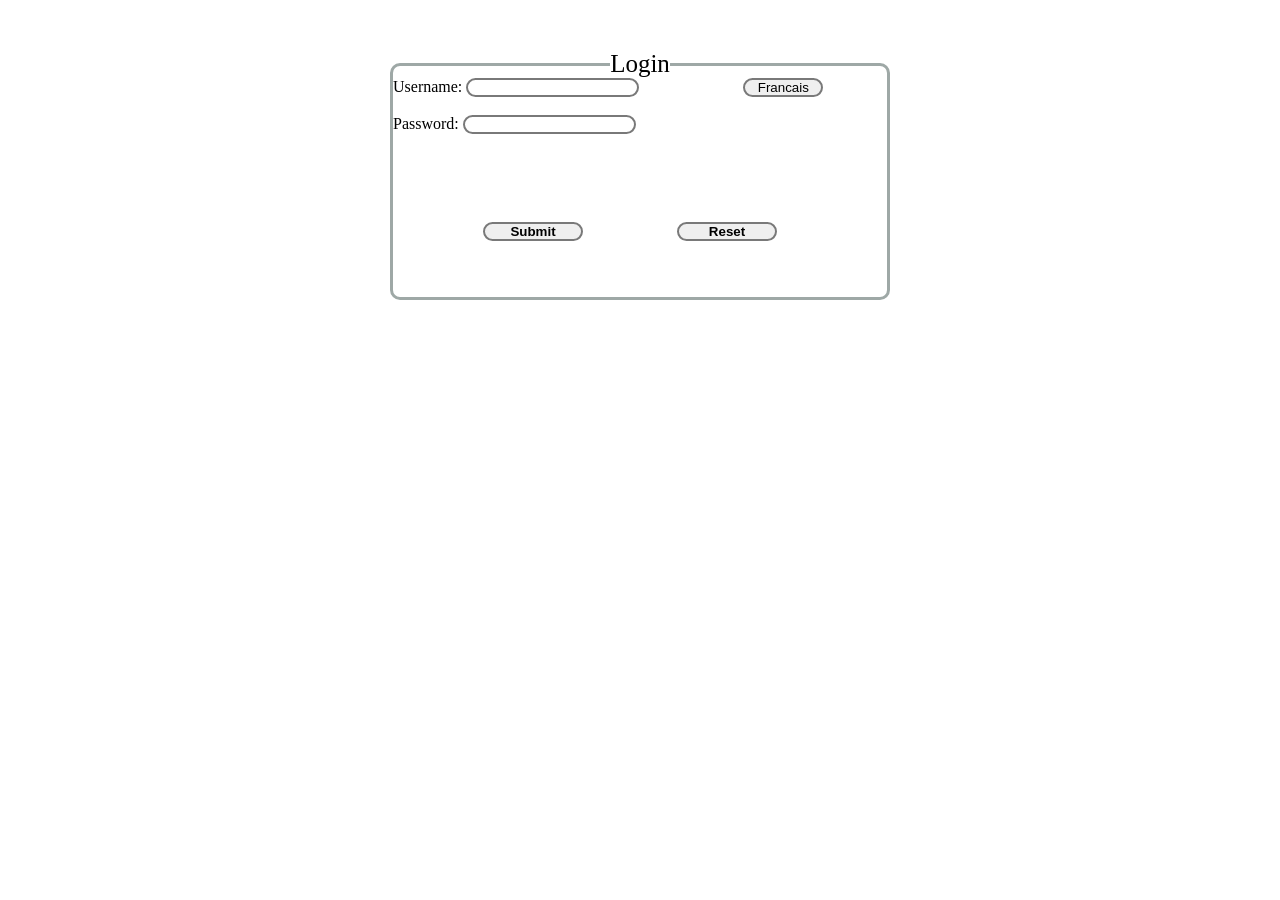
<file: index.html>
<!DOCTYPE html>
<html lang="en">
    <head>
        <meta charset="UTF-8">
        <meta name="viewport" content="width=device-width, initial-scale=1.0">
        <title>Connection</title>
        <link rel="stylesheet" href="css/styles.css">

    </head>
    <body>
        <form action>
            <fieldset class="boiteLogin">
                <legend class="titleLogin">Login</legend>

                <label id="userText" for="user">Username: </label>
                <input type="text" name="username" id="user">
                <input type="button" value="Francais" class="buttonLangue" name="langue" id="langue">
                <br>
                <br>
                <label id="passText" for="pass">Password: </label>
                <input type="text" name="password" id="pass">
                <div id="erreur" class="erreurText"></div>
                <br>
                <input class="buttonForm" type="button" id="submit" value="Submit">
                <input class="buttonForm" type="reset" id="reset">


            </fieldset>

        </form>

        <script src="js/code.js"></script>
    </body>
</html>
</file>
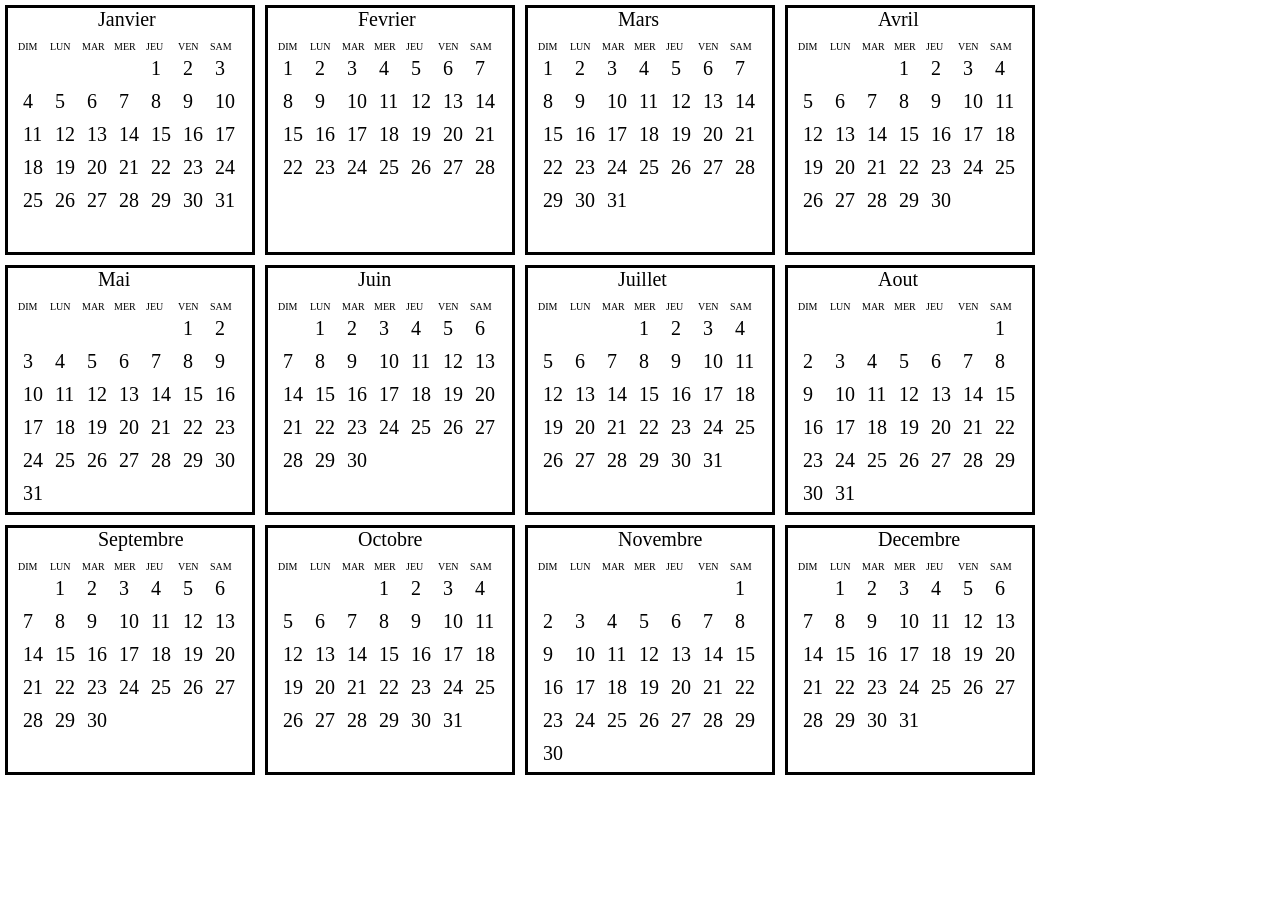
<file: calendrier.html>
<!DOCTYPE html>
<html lang="en">
<head>
    <meta charset="UTF-8">
    <meta name="viewport" content="width=device-width, initial-scale=1.0">
    <title>Document</title>
    <link rel="stylesheet" href="css/styles.css">
</head>
<body>
    <div class="containerMois">
                    <div class="mois">
                        <div class="textMois">Janvier</div>
                        <div class="joursSemaine">
                            <div>DIM</div>
                            <div>LUN</div>
                            <div>MAR</div>
                            <div>MER</div>
                            <div>JEU</div>
                            <div>VEN</div>
                            <div>SAM</div>

                            <div class="jours"></div>
                            <div class="jours"></div>
                            <div class="jours"></div>
                            <div class="jours"></div>
                            <div class="jours evenement" title="Nouvel An">1</div>
                            <div class="jours">2</div>
                            <div class="jours">3</div>

                            <div class="jours">4</div>
                            <div class="jours">5</div>
                            <div class="jours">6</div>
                            <div class="jours">7</div>
                            <div class="jours evenement" title="Journée nationale de commémoration des victimes de catastrophes aériennes">8</div>
                            <div class="jours">9</div>
                            <div class="jours">10</div>

                            <div class="jours">11</div>
                            <div class="jours">12</div>
                            <div class="jours">13</div>
                            <div class="jours">14</div>
                            <div class="jours">15</div>
                            <div class="jours">16</div>
                            <div class="jours">17</div>

                            <div class="jours">18</div>
                            <div class="jours">19</div>
                            <div class="jours">20</div>
                            <div class="jours">21</div>
                            <div class="jours">22</div>
                            <div class="jours">23</div>
                            <div class="jours">24</div>

                            <div class="jours">25</div>
                            <div class="jours">26</div>
                            <div class="jours evenement" title="Journée internationale dédiée à la mémoire des victimes de l'Holocauste">27</div>
                            <div class="jours">28</div>
                            <div class="jours evenement" title="Journée nationale de commémoration de l'attentat à la mosquée de Québec">29</div>
                            <div class="jours">30</div>
                            <div class="jours">31</div>
                        </div>

                        
                    </div>
                    <div class="mois">
                        <div class="textMois">Fevrier</div>
                        <div class="joursSemaine">
                            <div>DIM</div>
                            <div>LUN</div>
                            <div>MAR</div>
                            <div>MER</div>
                            <div>JEU</div>
                            <div>VEN</div>
                            <div>SAM</div>

                            
                            <div class="jours">1</div>
                            <div class="jours">2</div>
                            <div class="jours">3</div>
                            <div class="jours">4</div>
                            <div class="jours">5</div>
                            <div class="jours">6</div>
                            <div class="jours">7</div>

                            <div class="jours">8</div>
                            <div class="jours">9</div>
                            <div class="jours">10</div>
                            <div class="jours">11</div>
                            <div class="jours">12</div>
                            <div class="jours">13</div>
                            <div class="jours">14</div>

                            <div class="jours evenement" title="Jour du drapeau nationale du Canada">15</div>
                            <div class="jours">16</div>
                            <div class="jours">17</div>
                            <div class="jours">18</div>
                            <div class="jours evenement" title="!!Fete Anthony Ethier!!">19</div>
                            <div class="jours">20</div>
                            <div class="jours">21</div>

                            <div class="jours">22</div>
                            <div class="jours">23</div>
                            <div class="jours">24</div>
                            <div class="jours">25</div>
                            <div class="jours">26</div>
                            <div class="jours">27</div>
                            <div class="jours">28</div>
                        </div>
                    </div>
                    <div class="mois">
                        <div class="textMois">Mars</div>
                        <div class="joursSemaine">
                            <div>DIM</div>
                            <div>LUN</div>
                            <div>MAR</div>
                            <div>MER</div>
                            <div>JEU</div>
                            <div>VEN</div>
                            <div>SAM</div>

                            
                            <div class="jours">1</div>
                            <div class="jours">2</div>
                            <div class="jours">3</div>

                            <div class="jours">4</div>
                            <div class="jours">5</div>
                            <div class="jours">6</div>
                            <div class="jours">7</div>
                            <div class="jours evenement" title="Journée internationale des femmes">8</div>
                            <div class="jours">9</div>
                            <div class="jours">10</div>

                            <div class="jours">11</div>
                            <div class="jours">12</div>
                            <div class="jours">13</div>
                            <div class="jours">14</div>
                            <div class="jours">15</div>
                            <div class="jours">16</div>
                            <div class="jours evenement" title="Saint-Patrick">17</div>

                            <div class="jours">18</div>
                            <div class="jours">19</div>
                            <div class="jours">20</div>
                            <div class="jours">21</div>
                            <div class="jours">22</div>
                            <div class="jours">23</div>
                            <div class="jours">24</div>

                            <div class="jours">25</div>
                            <div class="jours">26</div>
                            <div class="jours">27</div>
                            <div class="jours">28</div>
                            <div class="jours">29</div>
                            <div class="jours">30</div>
                            <div class="jours">31</div>
                        </div>
                    </div>
                    <div class="mois">
                        <div class="textMois">Avril</div>
                        <div class="joursSemaine">
                            <div>DIM</div>
                            <div>LUN</div>
                            <div>MAR</div>
                            <div>MER</div>
                            <div>JEU</div>
                            <div>VEN</div>
                            <div>SAM</div>

                            <div class="jours"></div>
                            <div class="jours"></div>
                            <div class="jours"></div>
                            <div class="jours">1</div>
                            <div class="jours">2</div>
                            <div class="jours">3</div>

                            <div class="jours">4</div>
                            <div class="jours">5</div>
                            <div class="jours">6</div>
                            <div class="jours evenement" title="Vendredi Saint">7</div>
                            <div class="jours">8</div>
                            <div class="jours">9</div>
                            <div class="jours evenement" title="Lundi de Paques">10</div>

                            <div class="jours">11</div>
                            <div class="jours">12</div>
                            <div class="jours">13</div>
                            <div class="jours">14</div>
                            <div class="jours">15</div>
                            <div class="jours">16</div>
                            <div class="jours">17</div>

                            <div class="jours">18</div>
                            <div class="jours">19</div>
                            <div class="jours">20</div>
                            <div class="jours">21</div>
                            <div class="jours">22</div>
                            <div class="jours">23</div>
                            <div class="jours">24</div>

                            <div class="jours">25</div>
                            <div class="jours">26</div>
                            <div class="jours">27</div>
                            <div class="jours">28</div>
                            <div class="jours">29</div>
                            <div class="jours">30</div>
                        </div>

                        
                    </div>
                    <div class="mois">
                        <div class="textMois">Mai</div>
                        <div class="joursSemaine">
                            <div>DIM</div>
                            <div>LUN</div>
                            <div>MAR</div>
                            <div>MER</div>
                            <div>JEU</div>
                            <div>VEN</div>
                            <div>SAM</div>

                            <div class="jours"></div>
                            <div class="jours"></div>
                            <div class="jours"></div>
                            <div class="jours"></div>
                            <div class="jours"></div>
                            <div class="jours">1</div>
                            <div class="jours">2</div>
                            <div class="jours">3</div>

                            <div class="jours">4</div>
                            <div class="jours">5</div>
                            <div class="jours">6</div>
                            <div class="jours">7</div>
                            <div class="jours">8</div>
                            <div class="jours">9</div>
                            <div class="jours">10</div>

                            <div class="jours">11</div>
                            <div class="jours">12</div>
                            <div class="jours">13</div>
                            <div class="jours">14</div>
                            <div class="jours">15</div>
                            <div class="jours">16</div>
                            <div class="jours">17</div>

                            <div class="jours">18</div>
                            <div class="jours">19</div>
                            <div class="jours">20</div>
                            <div class="jours">21</div>
                            <div class="jours evenement" title="Fete de la Reine">22</div>
                            <div class="jours">23</div>
                            <div class="jours">24</div>

                            <div class="jours">25</div>
                            <div class="jours">26</div>
                            <div class="jours">27</div>
                            <div class="jours">28</div>
                            <div class="jours">29</div>
                            <div class="jours">30</div>
                            <div class="jours">31</div>
                        </div>

                        
                    </div>
                    <div class="mois">
                        <div class="textMois">Juin</div>
                        <div class="joursSemaine">
                            <div>DIM</div>
                            <div>LUN</div>
                            <div>MAR</div>
                            <div>MER</div>
                            <div>JEU</div>
                            <div>VEN</div>
                            <div>SAM</div>

                            <div class="jours"></div>
                            <div class="jours">1</div>
                            <div class="jours">2</div>
                            <div class="jours">3</div>

                            <div class="jours">4</div>
                            <div class="jours">5</div>
                            <div class="jours">6</div>
                            <div class="jours evenement" title="Formule 1 Grand Prix du Canada (Montreal)">7</div>
                            <div class="jours">8</div>
                            <div class="jours">9</div>
                            <div class="jours">10</div>

                            <div class="jours">11</div>
                            <div class="jours">12</div>
                            <div class="jours">13</div>
                            <div class="jours">14</div>
                            <div class="jours">15</div>
                            <div class="jours">16</div>
                            <div class="jours">17</div>

                            <div class="jours">18</div>
                            <div class="jours">19</div>
                            <div class="jours">20</div>
                            <div class="jours">21</div>
                            <div class="jours">22</div>
                            <div class="jours">23</div>
                            <div class="jours evenement" title="Fete nationale du Quebec (Saint-Jean-Baptiste)">24</div>

                            <div class="jours">25</div>
                            <div class="jours">26</div>
                            <div class="jours">27</div>
                            <div class="jours">28</div>
                            <div class="jours">29</div>
                            <div class="jours">30</div>
                        </div>

                        
                    </div>
                    <div class="mois">
                        <div class="textMois">Juillet</div>
                        <div class="joursSemaine">
                            <div>DIM</div>
                            <div>LUN</div>
                            <div>MAR</div>
                            <div>MER</div>
                            <div>JEU</div>
                            <div>VEN</div>
                            <div>SAM</div>

                            <div class="jours"></div>
                            <div class="jours"></div>
                            <div class="jours"></div>
                            <div class="jours evenement" title="Fete nationale du Canada">1</div>
                            <div class="jours">2</div>
                            <div class="jours">3</div>

                            <div class="jours">4</div>
                            <div class="jours">5</div>
                            <div class="jours">6</div>
                            <div class="jours">7</div>
                            <div class="jours">8</div>
                            <div class="jours">9</div>
                            <div class="jours">10</div>

                            <div class="jours">11</div>
                            <div class="jours">12</div>
                            <div class="jours">13</div>
                            <div class="jours">14</div>
                            <div class="jours">15</div>
                            <div class="jours">16</div>
                            <div class="jours">17</div>

                            <div class="jours">18</div>
                            <div class="jours">19</div>
                            <div class="jours">20</div>
                            <div class="jours">21</div>
                            <div class="jours">22</div>
                            <div class="jours">23</div>
                            <div class="jours">24</div>

                            <div class="jours">25</div>
                            <div class="jours">26</div>
                            <div class="jours">27</div>
                            <div class="jours">28</div>
                            <div class="jours">29</div>
                            <div class="jours">30</div>
                            <div class="jours">31</div>
                        </div>

                        
                    </div>
                    <div class="mois">
                        <div class="textMois">Aout</div>
                        <div class="joursSemaine">
                            <div>DIM</div>
                            <div>LUN</div>
                            <div>MAR</div>
                            <div>MER</div>
                            <div>JEU</div>
                            <div>VEN</div>
                            <div>SAM</div>

                            <div class="jours"></div>
                            <div class="jours"></div>
                            <div class="jours"></div>
                            <div class="jours"></div>
                            <div class="jours"></div>
                            <div class="jours"></div>
                            <div class="jours">1</div>
                            <div class="jours">2</div>
                            <div class="jours">3</div>

                            <div class="jours">4</div>
                            <div class="jours">5</div>
                            <div class="jours">6</div>
                            <div class="jours evenement" title="Journee du Patrimoine en Alberta">7</div>
                            <div class="jours">8</div>
                            <div class="jours">9</div>
                            <div class="jours">10</div>

                            <div class="jours">11</div>
                            <div class="jours">12</div>
                            <div class="jours">13</div>
                            <div class="jours">14</div>
                            <div class="jours evenement" title="Fete nationale de l'Acadie">15</div>
                            <div class="jours">16</div>
                            <div class="jours">17</div>

                            <div class="jours">18</div>
                            <div class="jours">19</div>
                            <div class="jours">20</div>
                            <div class="jours">21</div>
                            <div class="jours">22</div>
                            <div class="jours">23</div>
                            <div class="jours">24</div>

                            <div class="jours">25</div>
                            <div class="jours">26</div>
                            <div class="jours">27</div>
                            <div class="jours">28</div>
                            <div class="jours">29</div>
                            <div class="jours">30</div>
                            <div class="jours">31</div>
                        </div>

                        
                    </div>
                   <div class="mois">
                        <div class="textMois">Septembre</div>
                        <div class="joursSemaine">
                            <div>DIM</div>
                            <div>LUN</div>
                            <div>MAR</div>
                            <div>MER</div>
                            <div>JEU</div>
                            <div>VEN</div>
                            <div>SAM</div>

                            <div class="jours"></div>
                            <div class="jours">1</div>
                            <div class="jours">2</div>
                            <div class="jours">3</div>

                            <div class="jours evenement" title="Fete du travail">4</div>
                            <div class="jours">5</div>
                            <div class="jours">6</div>
                            <div class="jours">7</div>
                            <div class="jours">8</div>
                            <div class="jours">9</div>
                            <div class="jours">10</div>

                            <div class="jours">11</div>
                            <div class="jours">12</div>
                            <div class="jours">13</div>
                            <div class="jours">14</div>
                            <div class="jours">15</div>
                            <div class="jours">16</div>
                            <div class="jours">17</div>

                            <div class="jours">18</div>
                            <div class="jours">19</div>
                            <div class="jours">20</div>
                            <div class="jours">21</div>
                            <div class="jours">22</div>
                            <div class="jours">23</div>
                            <div class="jours">24</div>

                            <div class="jours">25</div>
                            <div class="jours">26</div>
                            <div class="jours">27</div>
                            <div class="jours">28</div>
                            <div class="jours">29</div>
                            <div class="jours">30</div>
                        </div>

                        
                    </div>
                    <div class="mois">
                        <div class="textMois">Octobre</div>
                        <div class="joursSemaine">
                            <div>DIM</div>
                            <div>LUN</div>
                            <div>MAR</div>
                            <div>MER</div>
                            <div>JEU</div>
                            <div>VEN</div>
                            <div>SAM</div>

                            <div class="jours"></div>
                            <div class="jours"></div>
                            <div class="jours"></div>
                            <div class="jours">1</div>
                            <div class="jours">2</div>
                            <div class="jours">3</div>

                            <div class="jours">4</div>
                            <div class="jours">5</div>
                            <div class="jours">6</div>
                            <div class="jours">7</div>
                            <div class="jours">8</div>
                            <div class="jours evenement" title="Action de Grace">9</div>
                            <div class="jours">10</div>

                            <div class="jours">11</div>
                            <div class="jours">12</div>
                            <div class="jours">13</div>
                            <div class="jours">14</div>
                            <div class="jours">15</div>
                            <div class="jours">16</div>
                            <div class="jours">17</div>

                            <div class="jours">18</div>
                            <div class="jours">19</div>
                            <div class="jours">20</div>
                            <div class="jours">21</div>
                            <div class="jours">22</div>
                            <div class="jours">23</div>
                            <div class="jours">24</div>

                            <div class="jours">25</div>
                            <div class="jours">26</div>
                            <div class="jours">27</div>
                            <div class="jours">28</div>
                            <div class="jours">29</div>
                            <div class="jours">30</div>
                            <div class="jours">31</div>
                        </div>

                        
                    </div>
                    <div class="mois">
                        <div class="textMois">Novembre</div>
                        <div class="joursSemaine">
                            <div>DIM</div>
                            <div>LUN</div>
                            <div>MAR</div>
                            <div>MER</div>
                            <div>JEU</div>
                            <div>VEN</div>
                            <div>SAM</div>

                            <div class="jours"></div>
                            <div class="jours"></div>
                            <div class="jours"></div>
                            <div class="jours"></div>
                            <div class="jours"></div>
                            <div class="jours"></div>
                            <div class="jours">1</div>
                            <div class="jours">2</div>
                            <div class="jours">3</div>

                            <div class="jours">4</div>
                            <div class="jours">5</div>
                            <div class="jours">6</div>
                            <div class="jours">7</div>
                            <div class="jours">8</div>
                            <div class="jours">9</div>
                            <div class="jours">10</div>

                            <div class="jours">11</div>
                            <div class="jours">12</div>
                            <div class="jours">13</div>
                            <div class="jours">14</div>
                            <div class="jours">15</div>
                            <div class="jours">16</div>
                            <div class="jours">17</div>

                            <div class="jours">18</div>
                            <div class="jours">19</div>
                            <div class="jours">20</div>
                            <div class="jours">21</div>
                            <div class="jours">22</div>
                            <div class="jours">23</div>
                            <div class="jours">24</div>

                            <div class="jours">25</div>
                            <div class="jours">26</div>
                            <div class="jours">27</div>
                            <div class="jours">28</div>
                            <div class="jours">29</div>
                            <div class="jours">30</div>
                        </div>

                        
                    </div>
                    <div class="mois">
                        <div class="textMois">Decembre</div>
                        <div class="joursSemaine">
                            <div>DIM</div>
                            <div>LUN</div>
                            <div>MAR</div>
                            <div>MER</div>
                            <div>JEU</div>
                            <div>VEN</div>
                            <div>SAM</div>

                            <div class="jours"></div>
                            <div class="jours">1</div>
                            <div class="jours">2</div>
                            <div class="jours">3</div>

                            <div class="jours">4</div>
                            <div class="jours">5</div>
                            <div class="jours">6</div>
                            <div class="jours">7</div>
                            <div class="jours">8</div>
                            <div class="jours">9</div>
                            <div class="jours">10</div>

                            <div class="jours">11</div>
                            <div class="jours">12</div>
                            <div class="jours">13</div>
                            <div class="jours">14</div>
                            <div class="jours">15</div>
                            <div class="jours">16</div>
                            <div class="jours">17</div>

                            <div class="jours">18</div>
                            <div class="jours">19</div>
                            <div class="jours">20</div>
                            <div class="jours">21</div>
                            <div class="jours">22</div>
                            <div class="jours">23</div>
                            <div class="jours">24</div>

                            <div class="jours evenement" title="Noel">25</div>
                            <div class="jours">26</div>
                            <div class="jours">27</div>
                            <div class="jours">28</div>
                            <div class="jours">29</div>
                            <div class="jours">30</div>
                            <div class="jours">31</div>
                        </div>

                        
                    </div>
                </div>
</body>
</html>
</file>
<file: css/styles.css>
/* Définition de constantes */
:root {
  --padding: 8px;
  --padding: 6px;
  --border-radius: 10px;
  --scroolbar-with: 10px;
}

/* Remettre à zéro les marges de tous éléments pour contrecarrer les valeurs par défaut prédéfinies du fureteur */
* {
  margin: 0px;
  padding: 0px;
  box-sizing: border-box;
}

/* Classe pour la mise en page utilisant les "flexbox" */
.page {
  /* disposition verticale des sections header, main et footer */
  display: flex;
  flex-direction: column;
  height: 100vh;
  gap: var(--padding);
  padding: var(--padding);

  .favicon {
    height: 40px;
    width: 40px;
  }

  .header,
  .footer {
    font-size: 1.5em;
    font-weight: bolder;
    display: flex;
    gap: 8px;
    align-items: center;

    .menu {
      /* disposition horizontale des items de menu */
      display: flex;
      gap: 12px;
      flex-wrap: wrap;
      justify-content: left;
    }

    .menuItem {
      flex-grow: 1;
      /* taille adaptative */
      font-size: 20px;
      font-weight: bold;
      text-decoration: none;
      color: rgb(255, 255, 255);
      border: none;
    }
    .menuItem:hover {
      color: dodgerblue;
      transition: 0.8s;
    }

    .selectedMenuItem {
      border: solid 1px;
      padding: 3px;
    }
  }

  .main {
    /* permettre de le formatage flex du parent */
    flex: 1;
    /* hauteur minimum relative à la hauteur du viewport*/
    min-height: 10vh;
    /* contrecarrer les styles de la classe page */
    border: none;
    padding: 0px;
    background: white;

    /* Alignement horizontal des éléments enfants */
    display: flex;
    flex-direction: row;
    gap: var(--padding);

    .scrollSection {
      overflow-y: auto;
    }

    .content {
      flex-grow: 1;

      .bigImage {
        background-position: center;
        background-repeat: no-repeat;
        background-size: cover;
        aspect-ratio: 16/9;
      }
    }

    .justifiedText {
      text-align: justify;
    }

    .left_Aside {
      flex: 1;
      min-width: 100px;
      max-width: 200px;
    }

    .right_Aside {
      flex: 1;
      min-width: 60px;
      max-width: 120px;
    }
  }

  .main > * {
    background: white;
    padding: var(--padding);
    border: 1px solid gray;
  }
}

.page > * {
  /* cibler tout les enfants enfant de l'éléments de classe page */
  background: rgb(212, 53, 53);
  padding: 1rem;
  border: 1px solid gray;
}

/* disposer une liste d'icone font-awsome vertivalement */
.iconList {
  display: flex;
  flex-direction: column;
  text-align: center;
  gap: 8px;
}

/* style pour formater les icones de classe font-awsome */
.fa-icon {
  flex: 1;
  font-size: 30px;
  color: rgb(255, 255, 255);
  cursor: pointer;
  position: 1px;
}

/* Changer la couleur de l'élément survolé de classe fa-icon */
.fa-icon:hover {
  color: dodgerblue;
  transition: 0.5s;
}

/*** classes pour l'apparence de la barre de défilement ***/
::-webkit-scrollbar {
  border-radius: var(--border-radius);
  width: var(--scroolbar-with);
}

::-webkit-scrollbar-track {
  box-shadow: inset 0 0 6px rgba(0, 0, 0, 0.3);
  border-radius: var(--border-radius);
}

::-webkit-scrollbar-thumb {
  border-radius: var(--border-radius);
  box-shadow: inset 0 0 6px rgba(0, 0, 0, 0.5);
}

.momo-trust-display-regular {
  font-family: "Momo Trust Display", sans-serif;
  font-weight: 400;
  font-style: normal;
  font-size: 1.8em;
}

.author {
  width: 30%;
  min-width: 300px;
  margin: auto;
  margin-top: 50px;
  font-size: 1.5em;

  ul {
    list-style-type: none;
  }
}

.joursSemaine {
  grid-template-columns: auto auto auto auto auto auto auto;
  padding: 10px;
  display: grid;
  font-size: 10px;
}

.containerMois {
  flex-wrap: wrap;
  display: flex;
}

.mois {
  border: solid;
  width: 250px;
  height: 250px;
  margin: 5px;
}
.textMois {
  font-size: 20px;
  margin-left: 90px;
}

.jours {
  font-size: 20px;
  padding: 5px;
}

.boiteLogin {
  width: 500px;
  height: 250px;
  border: solid rgb(158, 168, 166);
  border-radius: 10px;
  margin: auto;
  margin-top: 50px;

  input {
    border: solid 2px rgb(121, 121, 121);
    border-radius: 100px;
  }
}

.titleLogin {
  font-family: "Times New Roman";
  font-size: 25px;
  margin: auto;
}

.buttonForm {
  font-weight: bold;
  margin-left: 90px;
  margin-top: 70px;
  width: 100px;
}
.buttonForm:hover {
  background-color: rgb(199, 199, 255);
  transition: 0.3s;
}

.buttonLangue{
  width: 80px;
  margin-left: 100px;

  
}
.buttonLangue:hover{
    background-color: rgb(199, 199, 255);
    transition: 0.3s;
  }


  .erreurText{

    font-size: 20px;
    color: red;
    font-weight: bold;
    text-align: center;

  }
</file>
